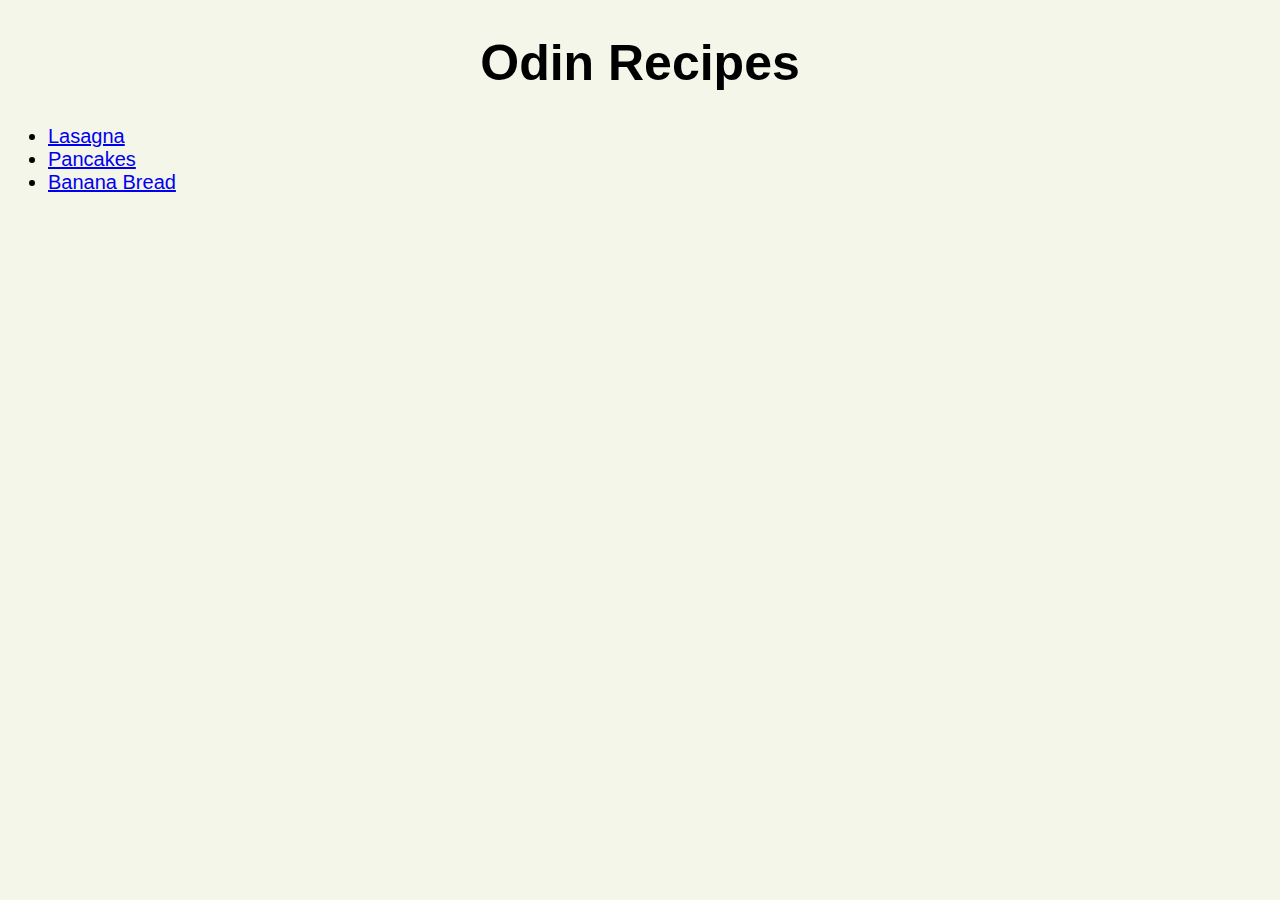
<file: index.html>
<!DOCTYPE html>
<html lang="en">
<head>
    <meta charset="UTF-8">
    <meta http-equiv="X-UA-Compatible" content="IE=edge">
    <meta name="viewport" content="width=device-width, initial-scale=1.0">
    <link rel="stylesheet" href="styles.css">
    <title>Odin Recipes</title>
</head>
<body>
    <h1>Odin Recipes</h1>
    <ul>
        <li><a href="recipes/lasagna.html">Lasagna</a></li>
        <li><a href="recipes/pancakes.html">Pancakes</a></li>
        <li><a href="recipes/banana-bread.html">Banana Bread</a></li>
    </ul>
</body>
</html>
</file>
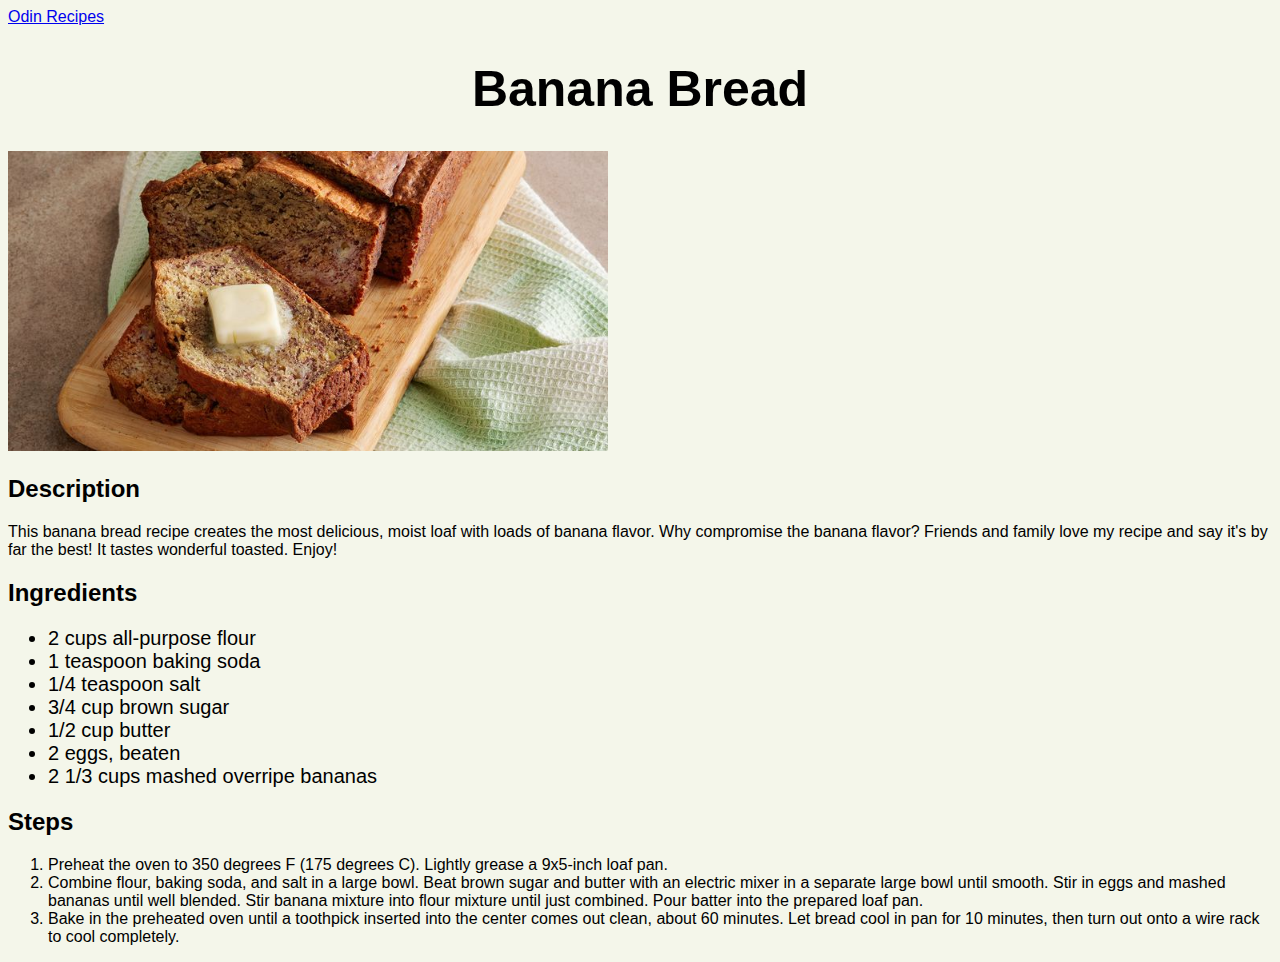
<file: recipes/banana-bread.html>
<!DOCTYPE html>
<html lang="en">
<head>
    <meta charset="UTF-8">
    <meta http-equiv="X-UA-Compatible" content="IE=edge">
    <meta name="viewport" content="width=device-width, initial-scale=1.0">
    <link rel="stylesheet" href="../styles.css">
    <title>Banana Bread</title>
</head>
<body>
    <a href="../index.html">Odin Recipes</a>
    <h1>Banana Bread</h1>
    <img src="../img/banana-bread.jpeg" alt="Banana Bread">
    <h2>Description</h2>
    <p>This banana bread recipe creates the most delicious, 
        moist loaf with loads of banana flavor. Why compromise the banana flavor? 
        Friends and family love my recipe and say it's by far the best! 
        It tastes wonderful toasted. Enjoy!
    </p>
    <h2>Ingredients</h2>
    <ul>
        <li>2 cups all-purpose flour</li>
        <li>1 teaspoon baking soda</li>
        <li>1/4 teaspoon salt</li>
        <li>3/4 cup brown sugar</li>
        <li>1/2 cup butter</li>
        <li>2 eggs, beaten</li>
        <li>2 1/3 cups mashed overripe bananas</li>
    </ul>
    <h2>Steps</h2>
    <ol>
        <li>Preheat the oven to 350 degrees F (175 degrees C). Lightly grease a 9x5-inch loaf pan.</li>
        <li>Combine flour, baking soda, and salt in a large bowl.
             Beat brown sugar and butter with an electric mixer in a separate large bowl until smooth. 
             Stir in eggs and mashed bananas until well blended. 
             Stir banana mixture into flour mixture until just combined. 
             Pour batter into the prepared loaf pan.</li>
        <li>Bake in the preheated oven until a toothpick inserted into the center comes out clean, about 60 minutes. 
            Let bread cool in pan for 10 minutes, then turn out onto a wire rack to cool completely.</li>
    </ol>
</body>
</html>
</file>
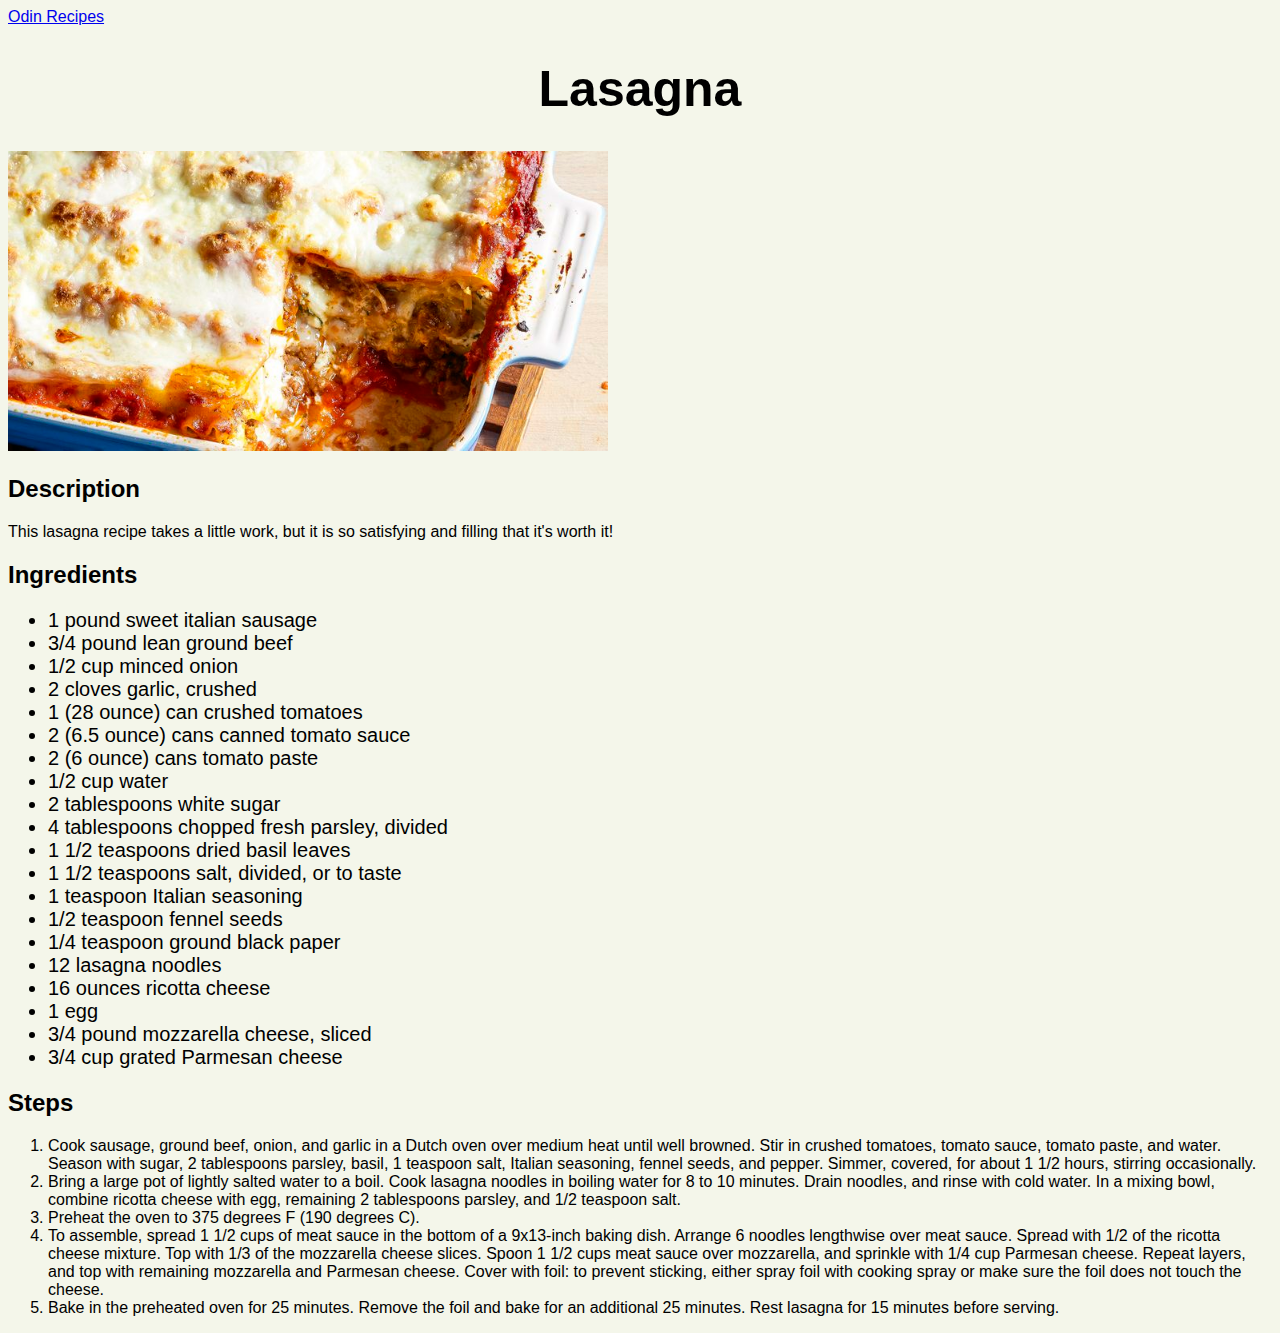
<file: recipes/lasagna.html>
<!DOCTYPE html>
<html lang="en">
<head>
    <meta charset="UTF-8">
    <meta http-equiv="X-UA-Compatible" content="IE=edge">
    <meta name="viewport" content="width=device-width, initial-scale=1.0">
    <link rel="stylesheet" href="../styles.css">
    <title>Lasagna</title>
</head>
<body>
    <a href="../index.html">Odin Recipes</a>
    <h1>Lasagna</h1>
    <img src="../img/lasagna.jpeg" alt="Lasagna">
    <h2>Description</h2>
    <p>This lasagna recipe takes a little work, but it is so satisfying 
        and filling that it's worth it!
    </p>

    <h2>Ingredients</h2>
    <ul>
        <li>1 pound sweet italian sausage</li>
        <li>3/4 pound lean ground beef</li>
        <li>1/2 cup minced onion</li>
        <li>2 cloves garlic, crushed</li>
        <li>1 (28 ounce) can crushed tomatoes</li>
        <li>2 (6.5 ounce) cans canned tomato sauce</li>
        <li>2 (6 ounce) cans tomato paste</li>
        <li>1/2 cup water</li>
        <li>2 tablespoons white sugar</li>
        <li>4 tablespoons chopped fresh parsley, divided</li>
        <li>1 1/2 teaspoons dried basil leaves</li>
        <li>1 1/2 teaspoons salt, divided, or to taste</li>
        <li>1 teaspoon Italian seasoning</li>
        <li>1/2 teaspoon fennel seeds</li>
        <li>1/4 teaspoon ground black paper</li>
        <li>12 lasagna noodles</li>
        <li>16 ounces ricotta cheese</li>
        <li>1 egg</li>
        <li>3/4 pound mozzarella cheese, sliced</li>
        <li>3/4 cup grated Parmesan cheese</li>
    </ul>

    <h2>Steps</h2>
    <ol>
        <li>Cook sausage, ground beef, onion, and garlic in a Dutch oven over medium heat until well browned.
            Stir in crushed tomatoes, tomato sauce, tomato paste, and water. Season with sugar,
            2 tablespoons parsley, basil, 1 teaspoon salt, Italian seasoning, fennel seeds, and pepper.
            Simmer, covered, for about 1 1/2 hours, stirring occasionally.
        </li>
        <li>Bring a large pot of lightly salted water to a boil. 
            Cook lasagna noodles in boiling water for 8 to 10 minutes. 
            Drain noodles, and rinse with cold water. 
            In a mixing bowl, combine ricotta cheese with egg, remaining 2 tablespoons parsley, 
            and 1/2 teaspoon salt.</li>
        <li>Preheat the oven to 375 degrees F (190 degrees C).</li>
        <li>To assemble, spread 1 1/2 cups of meat sauce in the bottom of a 9x13-inch baking dish. 
            Arrange 6 noodles lengthwise over meat sauce. Spread with 1/2 of the ricotta cheese mixture. 
            Top with 1/3 of the mozzarella cheese slices. Spoon 1 1/2 cups meat sauce over mozzarella, 
            and sprinkle with 1/4 cup Parmesan cheese. Repeat layers, and top with remaining mozzarella 
            and Parmesan cheese. Cover with foil: to prevent sticking, either spray foil with cooking spray 
            or make sure the foil does not touch the cheese.</li>
        <li>Bake in the preheated oven for 25 minutes. Remove the foil and bake for an additional 25 minutes. 
            Rest lasagna for 15 minutes before serving.</li>
    </ol>
</body>
</html>
</file>
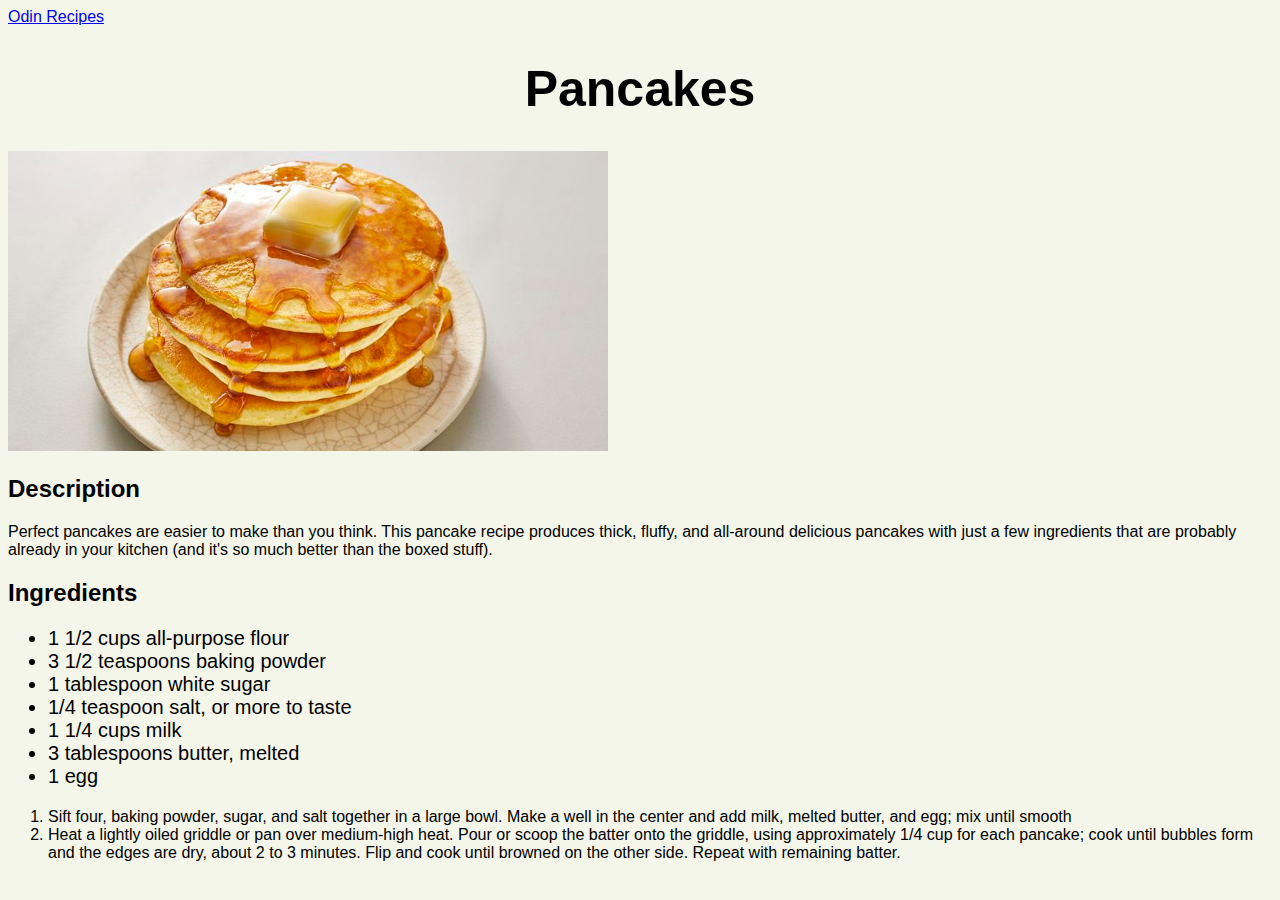
<file: recipes/pancakes.html>
<!DOCTYPE html>
<html lang="en">
<head>
    <meta charset="UTF-8">
    <meta http-equiv="X-UA-Compatible" content="IE=edge">
    <meta name="viewport" content="width=device-width, initial-scale=1.0">
    <link rel="stylesheet" href="../styles.css">
    <title>Pancakes</title>
</head>
<body>
    <a href="../index.html">Odin Recipes</a>
    <h1>Pancakes</h1>
    <img src="../img/pancakes.jpeg" alt="Pancakes">
    <h2>Description</h2>
    <p>Perfect pancakes are easier to make than you think. This pancake recipe produces thick, fluffy, 
        and all-around delicious pancakes with just a few ingredients that are probably already in your kitchen 
        (and it's so much better than the boxed stuff).</p>

    <h2>Ingredients</h2>
    <ul>
        <li>1 1/2 cups all-purpose flour</li>
        <li>3 1/2 teaspoons baking powder</li>
        <li>1 tablespoon white sugar</li>
        <li>1/4 teaspoon salt, or more to taste</li>
        <li>1 1/4 cups milk</li>
        <li>3 tablespoons butter, melted</li>
        <li>1 egg</li>
    </ul>
    <ol>
        <li>Sift four, baking powder, sugar, and salt together in a large bowl. Make a well in the center
            and add milk, melted butter, and egg; mix until smooth
        </li>
        <li>Heat a lightly oiled griddle or pan over medium-high heat. Pour or scoop the batter onto the griddle, using approximately 1/4 cup for each pancake; cook until bubbles form and the edges are dry, about 2 to 3 minutes. Flip and cook until browned on the other side. Repeat with remaining batter.
        </li>
    </ol>
</body>
</html>
</file>
<file: styles.css>
body {
  background-color: rgba(237, 240, 222, 0.628);
  font-family:'Segoe UI', Tahoma, Geneva, Verdana, sans-serif
}

h1 {
    text-align: center;
    font-size: 50px;
}

ul {
    font-size: 20px;
}

img {
    height: 300px;
    width: auto;
}
</file>
